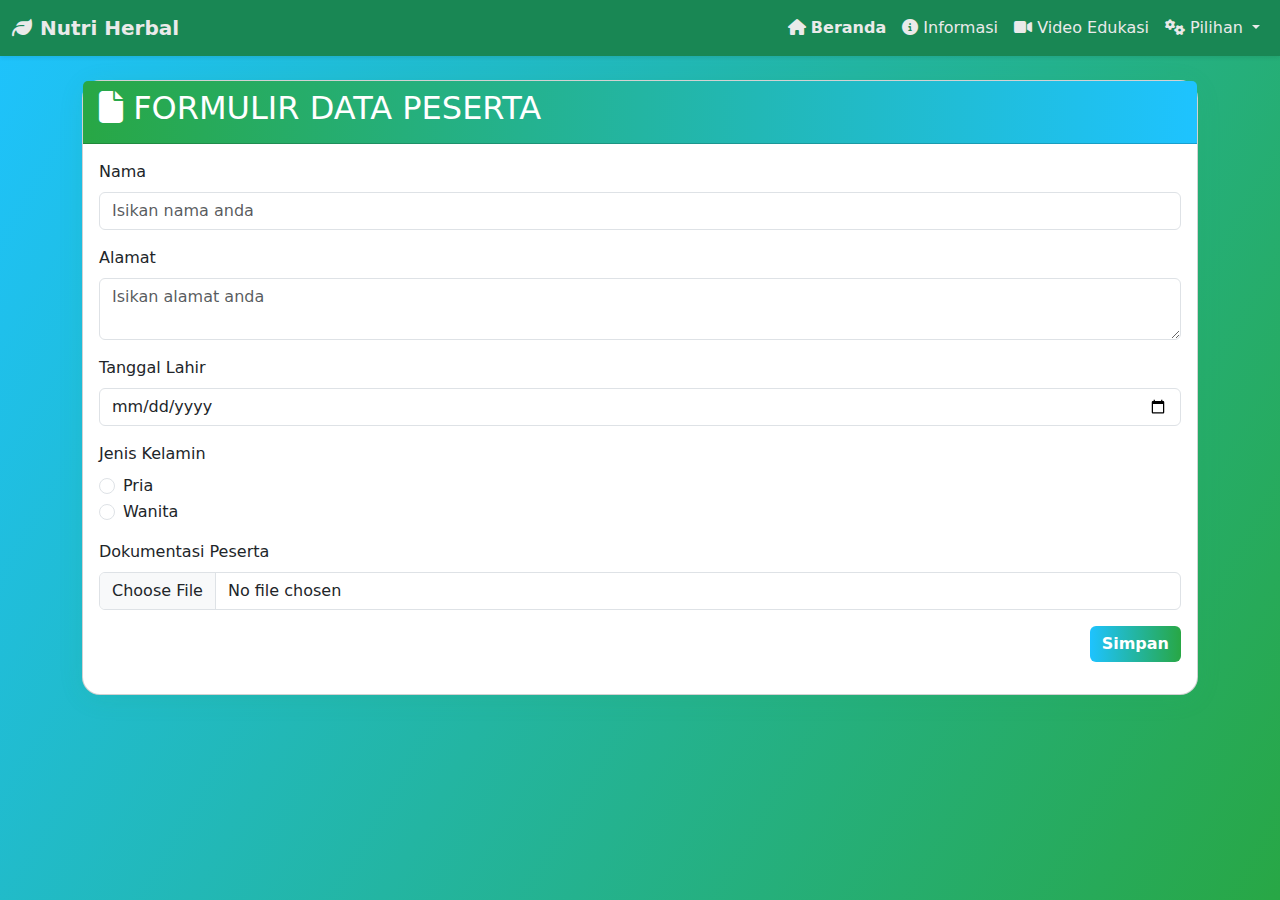
<file: form.html>
<!doctype html>
<html lang="id">

<head>
    <meta charset="utf-8">
    <meta name="viewport" content="width=device-width, initial-scale=1">
    <title>Web Media Nutri Herbal</title>
    <link href="https://cdn.jsdelivr.net/npm/bootstrap@5.3.6/dist/css/bootstrap.min.css" rel="stylesheet"
        crossorigin="anonymous">
    <link rel="stylesheet" href="https://cdnjs.cloudflare.com/ajax/libs/font-awesome/6.7.2/css/all.min.css"
        crossorigin="anonymous" referrerpolicy="no-referrer" />
    <link rel="stylesheet" href="https://cdnjs.cloudflare.com/ajax/libs/animate.css/4.1.1/animate.min.css" />
    <style>
        body {
            background: linear-gradient(120deg, #1ec3ff 0%, #28a745 100%);
            min-height: 100vh;
        }

        .card {
            border-radius: 18px;
            box-shadow: 0 4px 24px rgba(39, 174, 96, 0.12);
            animation: fadeInUp 1s;
        }

        .card-header {
            background: linear-gradient(90deg, #28a745 0%, #1ec3ff 100%);
            color: #fff;
            font-weight: bold;
            font-size: 1.2rem;
            border-radius: 18px 18px 0 0;
        }

        .form-label {
            font-weight: 500;
        }

        .preview-img {
            display: none;
            margin-top: 10px;
            max-width: 180px;
            border-radius: 12px;
            box-shadow: 0 2px 8px #1ec3ff22;
        }

        .btn-primary {
            background: linear-gradient(90deg, #1ec3ff 0%, #28a745 100%);
            border: none;
            font-weight: bold;
            transition: background 0.3s, transform 0.3s;
        }

        .btn-primary:active,
        .btn-primary:focus {
            background: linear-gradient(90deg, #28a745 0%, #1ec3ff 100%);
            transform: scale(0.98);
        }

        .spinner-border {
            width: 1.5rem;
            height: 1.5rem;
            display: none;
            vertical-align: middle;
        }

        @keyframes fadeInUp {
            from {
                opacity: 0;
                transform: translateY(40px);
            }

            to {
                opacity: 1;
                transform: translateY(0);
            }
        }

        /* Navbar css */
        .navbar a,
        .navbar-brand {
            color: rgb(234, 234, 234) !important;
        }

        .navbar-brand:hover,
        .nav-link::shadow {
            color: rgb(19, 20, 20) !important;
            box-shadow: 0 4px 8px rgba(19, 20, 20, 0.2) !important;
        }

        /*css dropdown*/
        .dropdown-menu {
            background-color: #28a745 !important;
        }

        .dropdown-item:hover {
            color: #28a745 !important;
        }

        .dropdown-item:hover i {
            color: #28a745 !important;
        }
    </style>
</head>

<body>
    <!-- Navbar -->
    <nav class="navbar navbar-expand-lg bg-success shadow-sm sticky-top animate__animated animate__fadeInDown">
        <div class="container-fluid">
            <a class="navbar-brand fw-bold d-flex align-items-center" href="awal.html">
                <i class="fa-solid fa-leaf me-2"></i> Nutri Herbal
            </a>
            <button class="navbar-toggler" type="button" data-bs-toggle="collapse"
                data-bs-target="#navbarSupportedContent" aria-controls="navbarSupportedContent" aria-expanded="false"
                aria-label="Toggle navigation">
                <span class="navbar-toggler-icon"></span>
            </button>
            <div class="collapse navbar-collapse" id="navbarSupportedContent">
                <ul class="navbar-nav ms-auto mb-2 mb-lg-0">
                    <li>
                        <a class="nav-link active" href="awal.html"> <i class="fa-solid fa-home"></i>
                            <strong>Beranda</strong></a>
                    </li>
                    <li class="nav-item">
                        <a class="nav-link" href="index.html"><i class="fa-solid fa-circle-info"></i> Informasi</a>
                    </li>
                    <li class="nav-item">
                        <a class="nav-link" href="vid.html"><i class="fa-solid fa-video"></i> Video Edukasi</a>
                    </li>
                    <li class="nav-item dropdown">
                        <a class="nav-link dropdown-toggle" href="#" role="button" data-bs-toggle="dropdown"
                            aria-expanded="false">
                            <i class="fa-solid fa-gears"></i> Pilihan
                        </a>
                        <ul class="dropdown-menu dropdown-menu-end">
                            <li><a class="dropdown-item" href="grafik.html"><i class="fa-solid fa-chart-column"></i>
                                    Grafik</a>
                            </li>
                            <li><a class="dropdown-item" href="form.html"><i class="fa-solid fa-file"></i> Formulir</a>
                            </li>
                        </ul>
                    </li>
                </ul>
            </div>
        </div>
    </nav>

    <!-- Isi formulir singkat -->
    <main class="container">
        <div class="card mt-4 animate__animated animate__fadeInUp">
            <div class="card-header">
                <h2> <i class="fa-solid fa-file"></i> FORMULIR DATA PESERTA</h2>
            </div>
            <div class="card-body">
                <form id="pesertaForm" autocomplete="off">
                    <div class="mb-3">
                        <label for="nama" class="form-label">Nama</label>
                        <input type="text" class="form-control" id="nama" placeholder="Isikan nama anda" required>
                        <div class="invalid-feedback">Nama wajib diisi.</div>
                    </div>
                    <div class="mb-3">
                        <label for="alamat" class="form-label">Alamat</label>
                        <textarea class="form-control" id="alamat" rows="2" placeholder="Isikan alamat anda"
                            required></textarea>
                        <div class="invalid-feedback">Alamat wajib diisi.</div>
                    </div>
                    <div class="mb-3">
                        <label for="tanggalLahir" class="form-label">Tanggal Lahir</label>
                        <input type="date" class="form-control" id="tanggalLahir" required>
                        <div class="invalid-feedback">Tanggal lahir wajib diisi.</div>
                    </div>
                    <div class="mb-3">
                        <label class="form-label">Jenis Kelamin</label>
                        <div class="form-check">
                            <input class="form-check-input" type="radio" name="jenisKelamin" id="pria" value="Pria"
                                required>
                            <label class="form-check-label" for="pria">Pria</label>
                        </div>
                        <div class="form-check">
                            <input class="form-check-input" type="radio" name="jenisKelamin" id="wanita" value="Wanita"
                                required>
                            <label class="form-check-label" for="wanita">Wanita</label>
                        </div>
                        <div class="invalid-feedback">Pilih jenis kelamin.</div>
                    </div>
                    <div class="mb-3">
                        <label for="dokumentasiPeserta" class="form-label">Dokumentasi Peserta</label>
                        <input type="file" class="form-control" id="dokumentasiPeserta" accept="image/*">
                        <img id="previewImg" class="preview-img" alt="Preview Foto Peserta">
                    </div>
                    <div class="mb-3 text-end">
                        <button type="submit" class="btn btn-primary">
                            <span id="btnText">Simpan</span>
                            <span class="spinner-border spinner-border-sm" id="btnLoading" role="status"
                                aria-hidden="true"></span>
                        </button>
                    </div>
                </form>
            </div>
        </div>
    </main>
    <script src="https://cdn.jsdelivr.net/npm/bootstrap@5.3.6/dist/js/bootstrap.bundle.min.js"
        crossorigin="anonymous"></script>
    <script>
        // Preview foto peserta
        document.getElementById('dokumentasiPeserta').addEventListener('change', function (e) {
            const preview = document.getElementById('previewImg');
            const file = e.target.files[0];
            if (file) {
                preview.src = URL.createObjectURL(file);
                preview.style.display = 'block';
            } else {
                preview.src = '';
                preview.style.display = 'none';
            }
        });

        // Validasi dan loading button
        document.getElementById('pesertaForm').addEventListener('submit', function (e) {
            e.preventDefault();
            let valid = true;
            const nama = document.getElementById('nama');
            const alamat = document.getElementById('alamat');
            const tanggalLahir = document.getElementById('tanggalLahir');
            const jenisKelaminPria = document.getElementById('pria');
            const jenisKelaminWanita = document.getElementById('wanita');

            // Validasi sederhana
            [nama, alamat, tanggalLahir].forEach(input => {
                if (!input.value) {
                    input.classList.add('is-invalid');
                    valid = false;
                } else {
                    input.classList.remove('is-invalid');
                }
            });
            if (!jenisKelaminPria.checked && !jenisKelaminWanita.checked) {
                jenisKelaminPria.classList.add('is-invalid');
                jenisKelaminWanita.classList.add('is-invalid');
                valid = false;
            } else {
                jenisKelaminPria.classList.remove('is-invalid');
                jenisKelaminWanita.classList.remove('is-invalid');
            }

            if (!valid) return;

            // Loading effect
            document.getElementById('btnText').style.display = 'none';
            document.getElementById('btnLoading').style.display = 'inline-block';

            setTimeout(function () {
                alert('Data berhasil disimpan!');
                document.getElementById('pesertaForm').reset();
                document.getElementById('previewImg').style.display = 'none';
                document.getElementById('btnText').style.display = 'inline';
                document.getElementById('btnLoading').style.display = 'none';
            }, 1200);
        });
    </script>
</body>

</html>
</file>
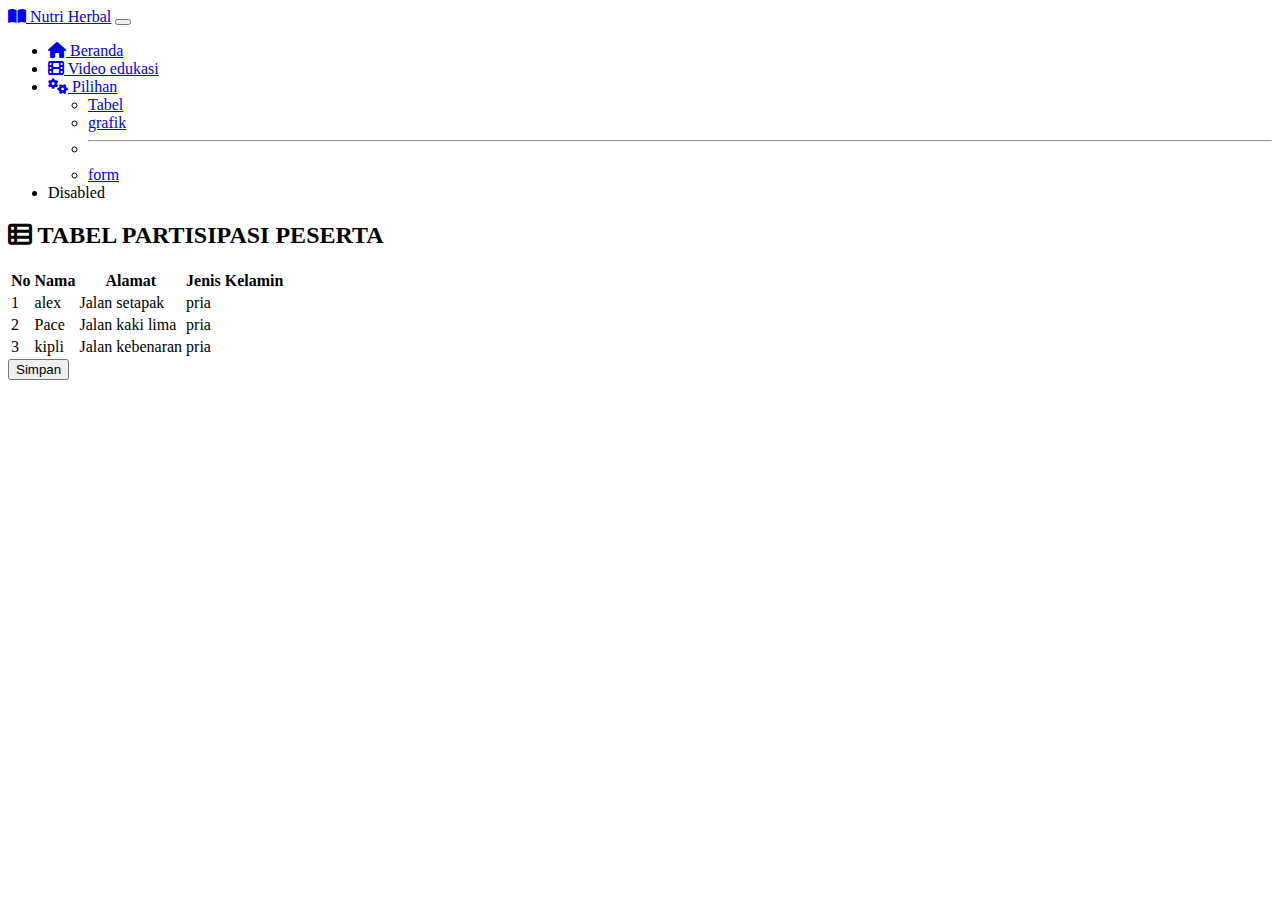
<file: table.html>
<!doctype html>
<html lang="en">

<head>
    <meta charset="utf-8">
    <meta name="viewport" content="width=device-width, initial-scale=1">
    <title>Web Media Nutri Herbal</title>
    <link href="https://cdn.jsdelivr.net/npm/bootstrap@5.3.6/dist/css/bootstrap.min.css" rel="stylesheet"
        integrity="sha384-4Q6Gf2aSP4eDXB8Miphtr37CMZZQ5oXLH2yaXMJ2w8e2ZtHTl7GptT4jmndRuHDT" crossorigin="anonymous">
    <link rel="stylesheet" href="https://cdnjs.cloudflare.com/ajax/libs/font-awesome/6.7.2/css/all.min.css"
        integrity="sha512-Evv84Mr4kqVGRNSgIGL/F/aIDqQb7xQ2vcrdIwxfjThSH8CSR7PBEakCr51Ck+w+/U6swU2Im1vVX0SVk9ABhg=="
        crossorigin="anonymous" referrerpolicy="no-referrer" />
</head>

<body>
    <nav class="navbar navbar-expand-lg bg-success" data-bs-theme="dark">
        <div class="container-fluid">
            <a class="navbar-brand" href="#"><i class="fa-solid fa-book-open"></i> Nutri Herbal</a>
            <button class="navbar-toggler" type="button" data-bs-toggle="collapse"
                data-bs-target="#navbarSupportedContent" aria-controls="navbarSupportedContent" aria-expanded="false"
                aria-label="Toggle navigation">
                <span class="navbar-toggler-icon"></span>
            </button>
            <div class="collapse navbar-collapse" id="navbarSupportedContent">
                <ul class="navbar-nav ms-auto mb-2 mb-lg-0">
                    <li class="nav-item">
                        <a class="nav-link active" aria-current="page" href="index.html"><i class="fa-solid fa-house"></i> Beranda</a>
                    </li>
                    <li class="nav-item">
                        <a class="nav-link" href="#"><i class="fa-solid fa-film"></i> Video edukasi</a>
                    </li>
                    <li class="nav-item dropdown">
                        <a class="nav-link dropdown-toggle" href="#" role="button" data-bs-toggle="dropdown"
                            aria-expanded="false">
                            <i class="fa-solid fa-gears"></i> Pilihan
                        </a>
                        <ul class="dropdown-menu dropdown-menu-end">
                            <li><a class="dropdown-item" href="table.html">Tabel</a></li>
                            <li><a class="dropdown-item" href="#">grafik</a></li>
                            <li>
                                <hr class="dropdown-divider">
                            </li>
                            <li><a class="dropdown-item" href="form.html">form</a></li>
                        </ul>
                    </li>
                    <li class="nav-item">
                        <a class="nav-link disabled" aria-disabled="true">Disabled</a>
                    </li>
                </ul>

            </div>
        </div>
    </nav>
    <main class="container">
        <div class="card mt-3">
            <div class="card-header">
                <h2><i class="fa-solid fa-table-list"></i> TABEL PARTISIPASI PESERTA </h2>
            </div>
            <div class="card-body">
                <table class="table table-striped">
                    <tr class="text-centre table-success">
                        <th>No</th>
                        <th>Nama</th>
                        <th>Alamat</th>
                        <th>Jenis Kelamin</th>
                    </tr>
                    <tr>
                        <td>1</td>
                        <td>alex</td>
                        <td>Jalan setapak</td>
                        <td>pria</td>
                    </tr>
                    <tr>
                        <td>2</td>
                        <td>Pace</td>
                        <td>Jalan kaki lima</td>
                        <td>pria</td>
                    </tr>
                    <tr>
                        <td>3</td>
                        <td>kipli</td>
                        <td>Jalan kebenaran</td>
                        <td>pria</td>
                    </tr>
                </table>
            </div>
        </div>
        <div class="mb-3 text-end">
            <button type="submit" class="btn btn-primary">Simpan</button>
        </div>
    </main>
    <script src="https://cdn.jsdelivr.net/npm/bootstrap@5.3.6/dist/js/bootstrap.bundle.min.js"
        integrity="sha384-j1CDi7MgGQ12Z7Qab0qlWQ/Qqz24Gc6BM0thvEMVjHnfYGF0rmFCozFSxQBxwHKO"
        crossorigin="anonymous"></script>

</body>

</html>
</file>
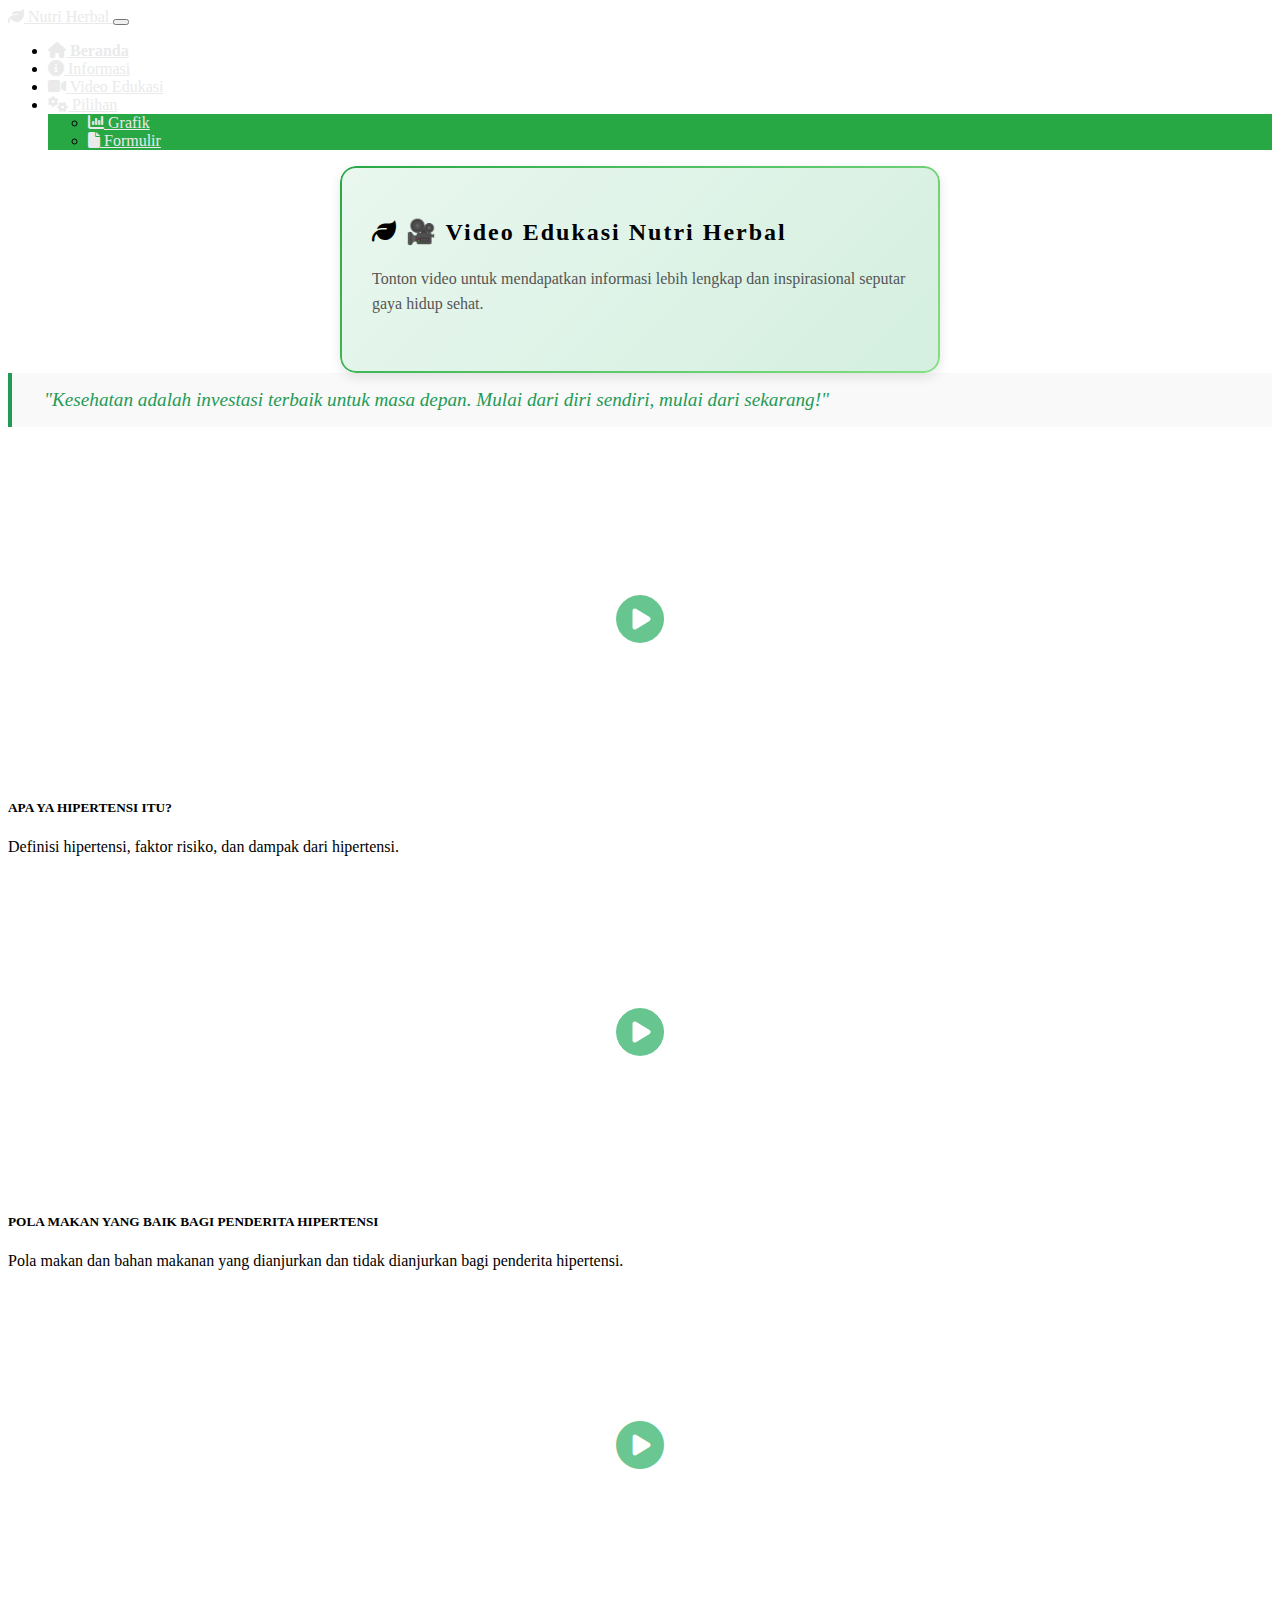
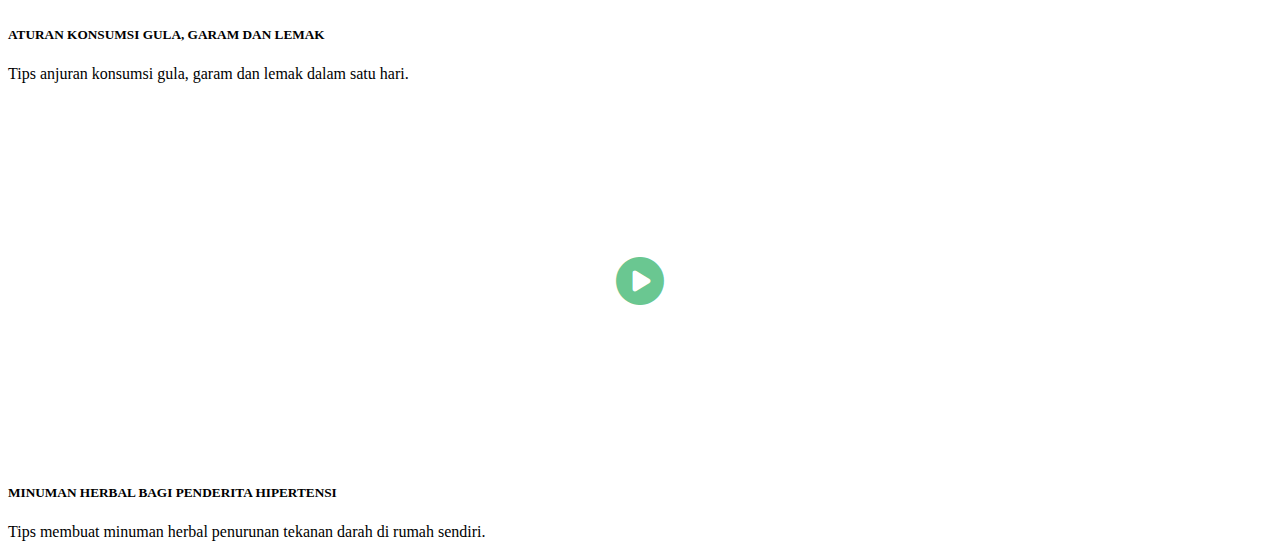
<file: vid.html>
<!doctype html>
<html lang="en">

<head>
    <meta charset="utf-8">
    <meta name="viewport" content="width=device-width, initial-scale=1">
    <title>Web Media Nutri Herbal</title>
    <link href="https://cdn.jsdelivr.net/npm/bootstrap@5.3.6/dist/css/bootstrap.min.css" rel="stylesheet"
        integrity="sha384-4Q6Gf2aSP4eDXB8Miphtr37CMZZQ5oXLH2yaXMJ2w8e2ZtHTl7GptT4jmndRuHDT" crossorigin="anonymous">
    <link rel="stylesheet" href="https://cdnjs.cloudflare.com/ajax/libs/font-awesome/6.7.2/css/all.min.css"
        integrity="sha512-Evv84Mr4kqVGRNSgIGL/F/aIDqQb7xQ2vcrdIwxfjThSH8CSR7PBEakCr51Ck+w+/U6swU2Im1vVX0SVk9ABhg=="
        crossorigin="anonymous" referrerpolicy="no-referrer" />
    <link rel="stylesheet" href="style.css">
    <link rel="stylesheet" href="https://cdnjs.cloudflare.com/ajax/libs/animate.css/4.1.1/animate.min.css" />
    <style>
        .nutri-card {
            background: linear-gradient(135deg, #e9f7ef 0%, #d4efdf 100%);
            border: none;
        }

        .nutri-quote {
            font-size: 1.2rem;
            font-style: italic;
            color: #239b56;
            background: #f9f9f9;
            border-left: 4px solid #239b56;
            padding: 1rem 2rem;
            margin-bottom: 2rem;
        }

        .card:hover {
            box-shadow: 0 8px 24px rgba(39, 174, 96, 0.15);
            transform: translateY(-4px) scale(1.02);
            transition: all 0.3s;
        }

        .video-overlay {
            position: absolute;
            top: 0;
            left: 0;
            right: 0;
            bottom: 0;
            display: flex;
            align-items: center;
            justify-content: center;
            pointer-events: none;
        }

        .video-overlay i {
            font-size: 3rem;
            color: rgba(39, 174, 96, 0.7);
            text-shadow: 0 2px 8px #fff;
        }

        .ratio {
            position: relative;
        }

        .section-title {
            letter-spacing: 2px;
        }

                /* Navbar css */
        .navbar a,
        .navbar-brand {
            color: rgb(234, 234, 234) !important;
        }

        .navbar-brand:hover,
        .nav-link::shadow {
            color: rgb(19, 20, 20) !important;
            box-shadow: 0 4px 8px rgba(19, 20, 20, 0.2) !important;
        }

        /*css dropdown*/
        .dropdown-menu {
            background-color: #28a745 !important;
        }

        .dropdown-item:hover {
            color: #28a745 !important;
        }
        .dropdown-item:hover i {
            color: #28a745 !important;
        }
    </style>
</head>

<body>
    <!-- Navbar -->
    <nav class="navbar navbar-expand-lg bg-success shadow-sm sticky-top animate__animated animate__fadeInDown">
        <div class="container-fluid">
            <a class="navbar-brand fw-bold d-flex align-items-center" href="awal.html">
                <i class="fa-solid fa-leaf me-2"></i> Nutri Herbal
            </a>
            <button class="navbar-toggler" type="button" data-bs-toggle="collapse"
                data-bs-target="#navbarSupportedContent" aria-controls="navbarSupportedContent" aria-expanded="false"
                aria-label="Toggle navigation">
                <span class="navbar-toggler-icon"></span>
            </button>
            <div class="collapse navbar-collapse" id="navbarSupportedContent">
                <ul class="navbar-nav ms-auto mb-2 mb-lg-0">
                    <li>
                        <a class="nav-link active" href="awal.html"> <i class="fa-solid fa-home"></i>
                            <strong>Beranda</strong></a>
                    </li>
                    <li class="nav-item">
                        <a class="nav-link" href="index.html"><i class="fa-solid fa-circle-info"></i> Informasi</a>
                    </li>
                    <li class="nav-item">
                        <a class="nav-link" href="vid.html"><i class="fa-solid fa-video"></i> Video Edukasi</a>
                    </li>
                    <li class="nav-item dropdown">
                        <a class="nav-link dropdown-toggle" href="#" role="button" data-bs-toggle="dropdown"
                            aria-expanded="false">
                            <i class="fa-solid fa-gears"></i> Pilihan
                        </a>
                        <ul class="dropdown-menu dropdown-menu-end">
                            <li><a class="dropdown-item" href="grafik.html"><i class="fa-solid fa-chart-column"></i>
                                    Grafik</a>
                            </li>
                            <li><a class="dropdown-item" href="form.html"><i class="fa-solid fa-file"></i> Formulir</a>
                            </li>
                        </ul>
                    </li>
                </ul>
            </div>
        </div>
    </nav>

    <!-- Animated Section Header -->
    <div class="container my-5">
        <div class="card nutri-card border-success mb-4 animate__animated animate__fadeInDown">
            <div class="card-body text-center">
                <h2 class="card-title section-title text-success fw-bold mb-3">
                    <i class="fa-solid fa-leaf"></i> 🎥 Video Edukasi Nutri Herbal
                </h2>
                <p class="mb-0">Tonton video untuk mendapatkan informasi lebih lengkap dan inspirasional seputar gaya hidup sehat.
                </p>
            </div>
        </div>
        <div class="nutri-quote text-center animate__animated animate__fadeInUp">
            "Kesehatan adalah investasi terbaik untuk masa depan. Mulai dari diri sendiri, mulai dari sekarang!"
        </div>
        <div class="row row-cols-1 row-cols-md-2 row-cols-lg-2 g-4">
            <!-- VIDEO 1 -->
            <div class="col">
                <div class="card h-100 shadow-lg rounded-4 animate__animated animate__zoomIn">
                    <div class="ratio ratio-16x9">
                        <iframe width="560" height="315" src="https://www.youtube.com/embed/Lpi0fUn4stA?si=lhCLtza9fitP025N" title="YouTube video player" frameborder="0" allow="accelerometer; autoplay; clipboard-write; encrypted-media; gyroscope; picture-in-picture; web-share" referrerpolicy="strict-origin-when-cross-origin" allowfullscreen></iframe>
                        <div class="video-overlay">
                            <i class="fa-solid fa-circle-play"></i>
                        </div>
                    </div>
                    <div class="card-body">
                        <h5 class="card-title text-success">APA YA HIPERTENSI ITU?</h5>
                        <p class="card-text">Definisi hipertensi, faktor risiko, dan dampak dari hipertensi.</p>
                    </div>
                </div>
            </div>

            <!-- VIDEO 2 -->
            <div class="col">
                <div class="card h-100 shadow-lg rounded-4 animate__animated animate__zoomIn">
                    <div class="ratio ratio-16x9">
                        <iframe width="560" height="315" src="https://www.youtube.com/embed/6HfcHLUBXhY?si=y1D2v8uMedq0FgXm"
                            title="YouTube video player" frameborder="0"
                            allow="accelerometer; autoplay; clipboard-write; encrypted-media; gyroscope; picture-in-picture; web-share"
                            referrerpolicy="strict-origin-when-cross-origin" allowfullscreen></iframe>
                        <div class="video-overlay">
                            <i class="fa-solid fa-circle-play"></i>
                        </div>
                    </div>
                    <div class="card-body">
                        <h5 class="card-title text-success">POLA MAKAN YANG BAIK BAGI PENDERITA HIPERTENSI</h5>
                        <p class="card-text">Pola makan dan bahan makanan yang dianjurkan dan tidak dianjurkan bagi penderita hipertensi.</p>
                    </div>
                </div>
            </div>

            <!-- VIDEO 3 -->
            <div class="col">
                <div class="card h-100 shadow-lg rounded-4 animate__animated animate__zoomIn">
                    <div class="ratio ratio-16x9">
                        <iframe width="560" height="315" src="https://www.youtube.com/embed/63AUbOlmej8?si=YHWuBwjqbiXLTrFG"
                            title="YouTube video player" frameborder="0"
                            allow="accelerometer; autoplay; clipboard-write; encrypted-media; gyroscope; picture-in-picture; web-share"
                            referrerpolicy="strict-origin-when-cross-origin" allowfullscreen></iframe>
                        <div class="video-overlay">
                            <i class="fa-solid fa-circle-play"></i>
                        </div>
                    </div>
                    <div class="card-body">
                        <h5 class="card-title text-success">ATURAN KONSUMSI GULA, GARAM DAN LEMAK</h5>
                        <p class="card-text">Tips anjuran konsumsi gula, garam dan lemak dalam satu hari.</p>
                    </div>
                </div>
            </div>

            <!-- VIDEO 4 -->
            <div class="col">
                <div class="card h-100 shadow-lg rounded-4 animate__animated animate__zoomIn">
                    <div class="ratio ratio-16x9">
                        <iframe width="640" height="360" src="https://www.youtube.com/embed/-lY8C5qoUt8"
                            title="Buah Penurun Tekanan Darah Tinggi, Baik Dikonsumsi Setiap Hari | Health Today #120"
                            frameborder="0"
                            allow="accelerometer; autoplay; clipboard-write; encrypted-media; gyroscope; picture-in-picture; web-share"
                            referrerpolicy="strict-origin-when-cross-origin" allowfullscreen></iframe>
                        <div class="video-overlay">
                            <i class="fa-solid fa-circle-play"></i>
                        </div>
                    </div>
                    <div class="card-body">
                        <h5 class="card-title text-success">MINUMAN HERBAL BAGI PENDERITA HIPERTENSI</h5>
                        <p class="card-text">Tips membuat minuman herbal penurunan tekanan darah di rumah sendiri.</p>
                    </div>
                </div>
            </div>
        </div>
    </div>
    <script src="https://cdn.jsdelivr.net/npm/bootstrap@5.3.6/dist/js/bootstrap.bundle.min.js"
        integrity="sha384-j1CDi7MgGQ12Z7Qab0qlWQ/Qqz24Gc6BM0thvEMVjHnfYGF0rmFCozFSxQBxwHKO"
        crossorigin="anonymous"></script>
</body>

</html>
</file>
<file: style.css>
/* header-awal */
.hero-section {
    min-height: 100vh;
    background: image() background: url('https://via.placeholder.com/1920x1080') center/cover no-repeat;
    background: url('https://via.placeholder.com/1920x1080') center/cover no-repeat;
    position: relative;
}


.hero-section::before {
    content: "";
    position: absolute;
    inset: 0;
    background-color: rgba(166, 218, 191, 0.84);
    height: auto;
    background-size: contain;
    background-position: center;


}

.hero-section .container {
    position: relative;
    z-index: 1;
}

@media (max-width: 900px) {
    .hero-section {
        min-height: 50vh;
    }

    .hero-section h1 {
        font-size: 2.5rem;
    }

    .hero-section p.lead {
        font-family: sans-serif;
        font-size: 1rem;
    }
}


/* bagian beranda */

.hero-slider {
    position: relative;
    height: 100vh;
    overflow: hidden;
}

.slide {
    position: absolute;
    top: 0;
    left: 0;
    width: 100%;
    height: 100%;
    background-size: cover;
    background-position: center;
    opacity: 0;
    transition: opacity 1s ease-in-out;
}

.slide.active {
    opacity: 1;
    z-index: 1;
}

.overlay {
    position: absolute;
    top: 50%;
    left: 50%;
    transform: translate(-50%, -50%);
    color: white;
    text-align: center;
    z-index: 2;
    padding: 1rem;
    background: rgba(0, 100, 0, 0.4);
    /* Optional: sedikit gelap biar teks jelas */
    border-radius: 10px;
}

.overlay h1 {
    font-size: 3rem;
}

.overlay p {
    margin-top: 1rem;
    font-size: 1.3rem;
}

.cta-button {
    display: inline-block;
    margin-top: 20px;
    background-color: #1e90ff;
    padding: 12px 30px;
    border-radius: 30px;
    text-decoration: none;
    color: white;
    font-weight: bold;
    transition: 0.3s;
}

.cta-button:hover {
    background-color: #005bb5;
}

.fade-out {
    opacity: 0;
    transition: opacity 0.6s ease-out;
}

/* biar responsive */
/* HERO SLIDER */
.hero-slider {
    position: relative;
    height: 100vh;
    width: 100%;
    overflow: hidden;
}

.slide {
    position: absolute;
    width: 100%;
    height: 100%;
    top: 0;
    left: 0;
    background-size: cover;
    background-position: center;
    opacity: 0;
    transition: opacity 1s ease-in-out;
}

.slide.active {
    opacity: 1;
    z-index: 1;
}

/* OVERLAY CONTENT */
.overlay {
    position: absolute;
    top: 50%;
    left: 50%;
    transform: translate(-50%, -50%);
    z-index: 2;
    text-align: center;
    padding: 4%;
    background: rgba(0, 100, 0, 0.4);
    border-radius: 12px;
    color: #fff;
    max-width: 90%;
    box-sizing: border-box;
}

.overlay h1 {
    font-size: 2.5rem;
    margin-bottom: 1rem;
}

.overlay p {
    font-size: 1.2rem;
    margin-bottom: 1.5rem;
}

.cta-button {
    background-color: #1ec3ff;
    color: white;
    padding: 12px 30px;
    border-radius: 30px;
    text-decoration: none;
    font-weight: bold;
    transition: 0.3s ease;
}

.cta-button:hover {
    background-color: #005bb5;
    transform: scale(1.05);
}

/* RESPONSIVE LAYAR HP */
@media (max-width: 480px) {
    .overlay h1 {
        font-size: 2rem;
    }

    .overlay p {
        font-size: 1rem;
    }

    .cta-button {
        padding: 10px 25px;
        font-size: 0.9rem;
    }


}

@media (max-width: 480px) {
    .overlay {
        padding: 1rem;
    }

    .overlay h1 {
        font-size: 1.5rem;
    }

    .overlay p {
        font-size: 0.95rem;
    }

    .cta-button {
        padding: 8px 20px;
        font-size: 0.85rem;
    }
}

.nutri-card {
    max-width: 600px;
    margin: auto;
    border-radius: 1rem;
    overflow: hidden;
    position: relative;
    background: white;
    box-shadow: 0 4px 12px rgba(0, 0, 0, 0.1);
    transition: transform .3s ease, box-shadow .3s ease;
}

.nutri-card::before {
    content: "";
    position: absolute;
    inset: 0;
    padding: 2px;
    /* ketebalan border */
    background: linear-gradient(135deg, #28a745, #85e085);
    -webkit-mask:
        linear-gradient(#fff 0 0) content-box,
        linear-gradient(#fff 0 0);
    -webkit-mask-composite: destination-out;
    mask-composite: exclude;
    pointer-events: none;
    border-radius: 1rem;
}

.nutri-card:hover {
    transform: translateY(-8px);
    box-shadow: 0 10px 24px rgba(0, 0, 0, 0.2);
}

.nutri-card .card-body {
    padding: 2rem;
}

.nutri-card .card-body p {
    color: #555;
    margin-bottom: 1.5rem;
    line-height: 1.6;
}

.nutri-card .card-title {
    font-size: 1.5rem;
}

.nutri-card .btn {
    transition: background .3s ease, transform .3s ease;
}

.nutri-card .btn:hover {
    transform: scale(1.05);
}
</file>
